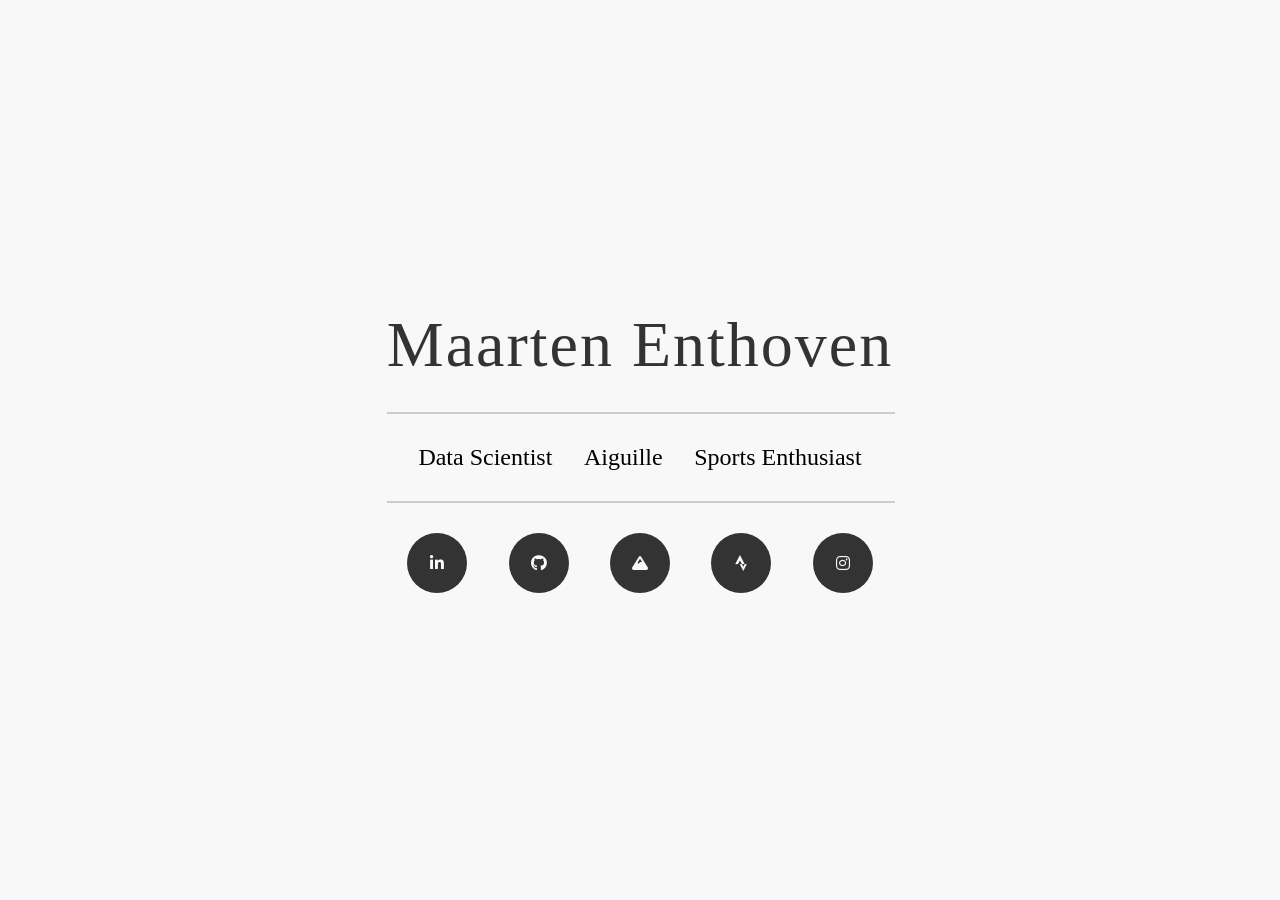
<file: index.html>
<!DOCTYPE html>
<html lang="en">
<head>
    <meta charset="UTF-8">
    <meta name="viewport" content="width=device-width, initial-scale=1.0">
    <link rel="shortcut icon" type="image/x-icon" href="images/icon_cropped.jpg">
    <title>Maarten Enthoven</title>
    <link rel="stylesheet" href="https://cdnjs.cloudflare.com/ajax/libs/font-awesome/6.5.1/css/all.min.css">
    <style>
        body {
            display: flex;
            justify-content: center;
            align-items: center;
            height: 100vh;
            background-color: #f8f8f8;
            margin: 0;
            font-family: 'Georgia', serif;
        }

        .container {
            text-align: center;
        }

        .social-links {
            display: flex;
            justify-content: space-around;
            /* gap: 20px; */
        }

        .social-button {
            width: 60px;
            height: 60px;
            border-radius: 50%;
            background-color: #333;
            color: #f8f8f8;
            display: flex;
            align-items: center;
            justify-content: center;
            text-decoration: none;
            transition: transform 0.2s, background-color 0.2s;
        }

        .social-button:hover {
            transform: scale(1.1);
            background-color: #555;
        }

        h1 {
            color: #333;
            font-weight: 300;
            letter-spacing: 2px;
            margin: 0;
            padding: 0;
            font-size: 4em;
            text-align: left;
        }

        hr {
            width: 100%;
            border: 1px solid #ccc;
            margin: 30px 0;
        }

        .description {
            display: flex;
            justify-content: space-evenly;
            font-size: 1.5em;
            text-align: left;
        }
    </style>
</head>
<body>
    
    <div class="container">       
        <h1>Maarten Enthoven</h1>
        <hr>
        <div class="description">
            <span>Data Scientist</span>
            <span>Aiguille</span>
            <span>Sports Enthusiast</span>
        </div>
        <hr>
        <div class="social-links">
            <a href="https://www.linkedin.com/in/enthovenm/" class="social-button" title="LinkedIn">
                <i class="fab fa-linkedin-in"></i>
            </a>
            <a href="https://github.com/MEnthoven" class="social-button" title="GitHub">
                <i class="fab fa-github"></i>
            </a>

            <a href="https://aiguille.ai" class="social-button" title="Personal Website">
                <i class="fas fa-mountain"></i>
            </a>

            <a href="https://www.strava.com/athletes/24721237" class="social-button" title="Strava">
                <i class="fab fa-strava"></i>
            </a>

            <a href="https://www.instagram.com/maartenenthoven/" class="social-button" title="Instagram">
                <i class="fab fa-instagram"></i>
            </a>
        </div>       
    </div>       
</body>
</html>
</file>
